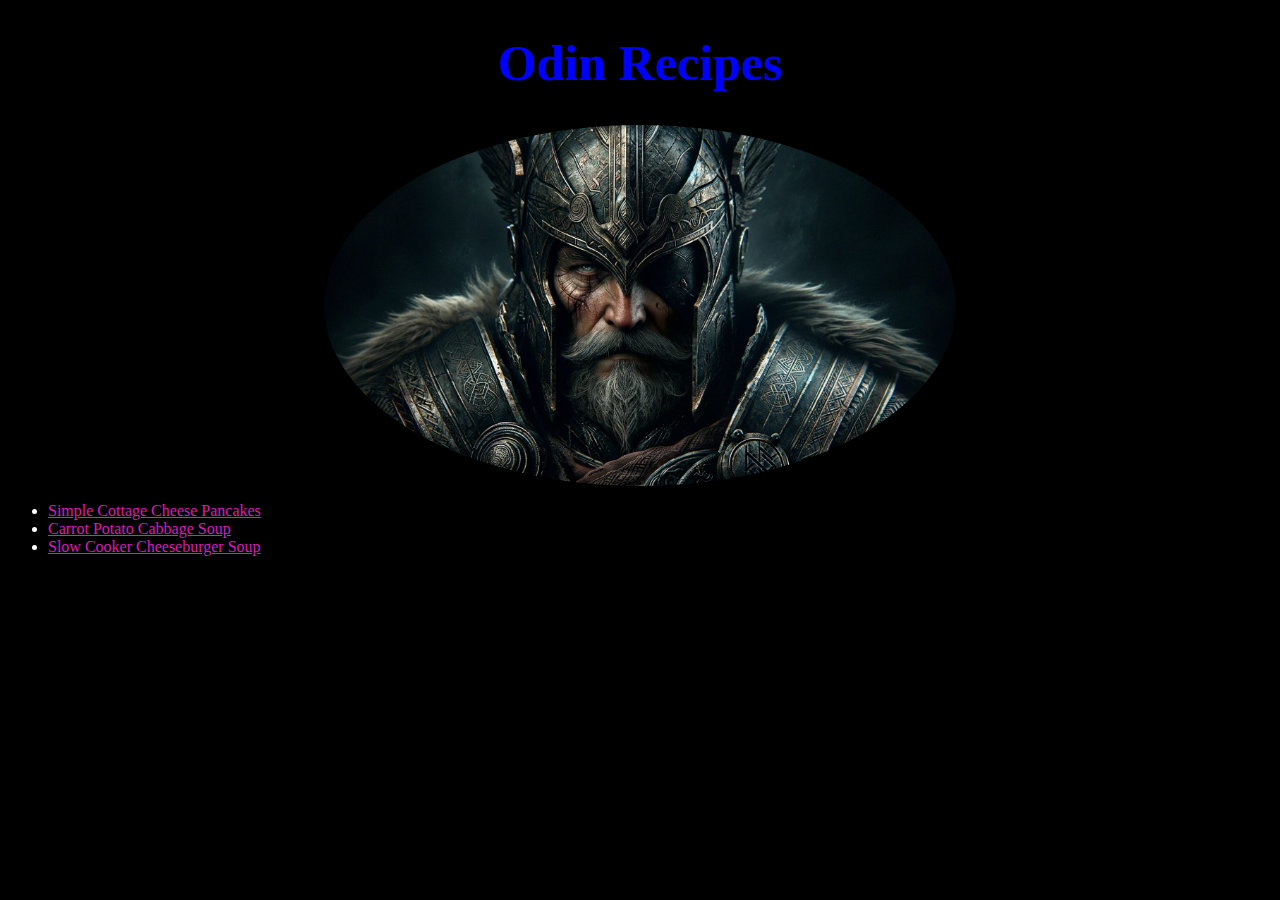
<file: index.html>
<!DOCTYPE html>

<html lang="en">
    <meta charset="UTF-8">
    <title>Odin Recipes</title>
    <link rel="stylesheet" href="./style.css">
    
    <body>
        <h1>Odin Recipes</h1>
        <img class="odin-image" src="./recipes/recipes_images/odin.jpg" alt="Image of Odin, the God of War and Wisdom">
        <ul>
            <li><a href="./recipes/cottage_cheese_pancakes.html">Simple Cottage Cheese Pancakes</a></li>
            <li><a href="./recipes/carrot_potato_cabbage_soup.html">Carrot Potato Cabbage Soup</a></li>
            <li><a href="./recipes/slow_cooker_cheeseburger_soup.html">Slow Cooker Cheeseburger Soup</a></li>
        </ul>
    </body>
</html>
</file>
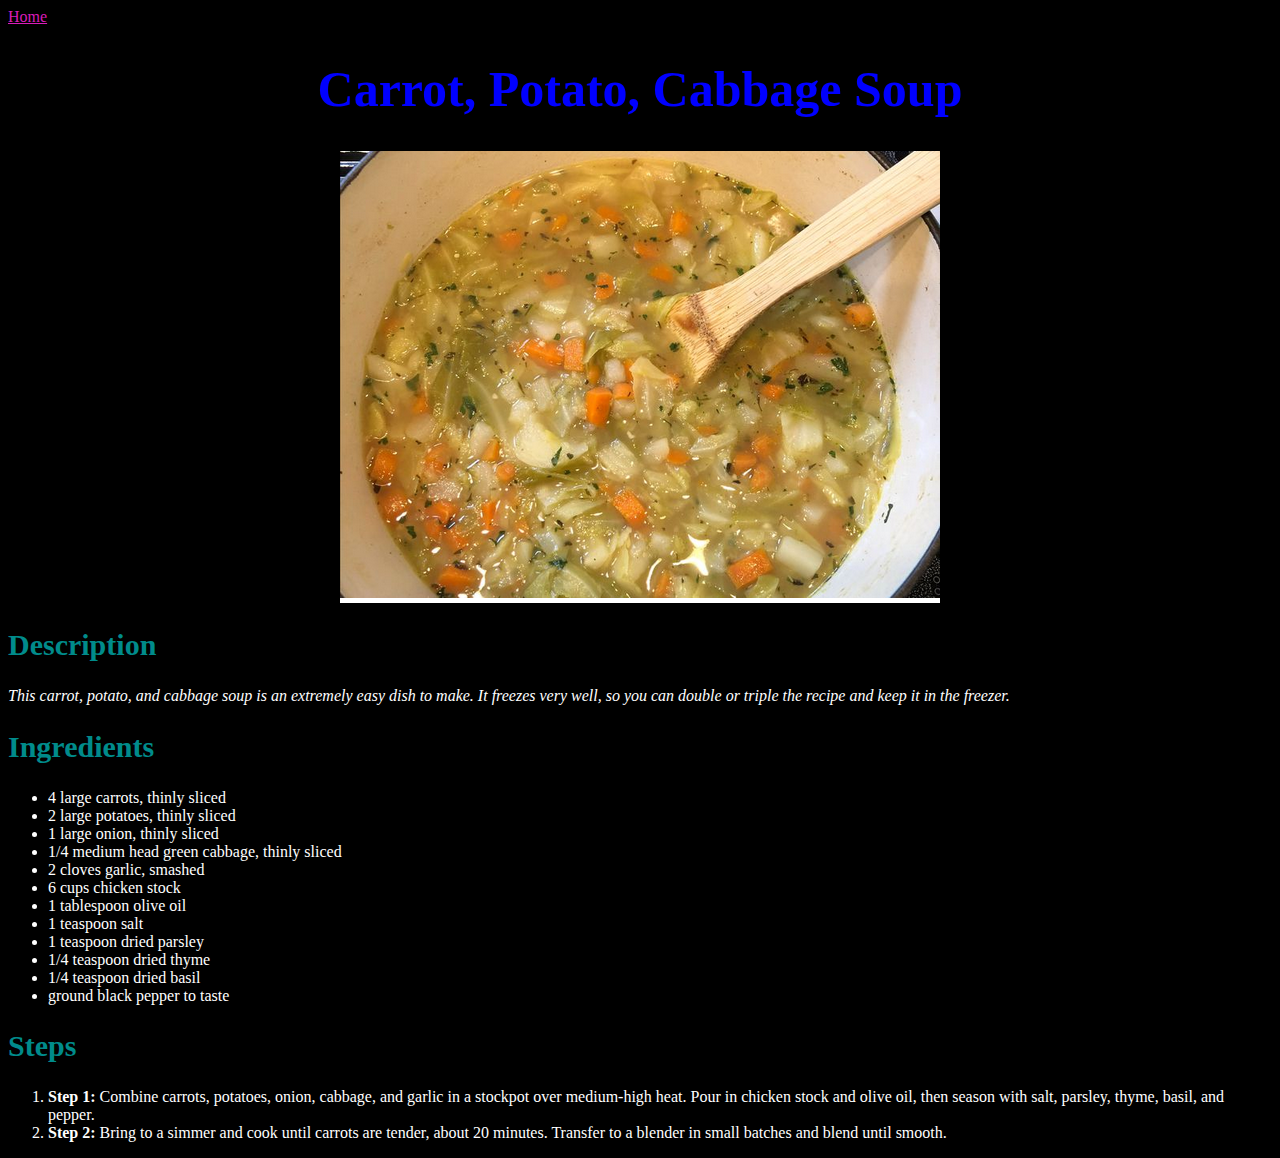
<file: recipes/carrot_potato_cabbage_soup.html>
<!DOCTYPE html>

<html lang="en">
    <head>
        <meta charset="UTF-8">
        <title>Carrot, Potato, Cabbage Soup</title>
        <link rel="stylesheet" href="./../style.css">
    </head>
    
    <body>
        <a href="../index.html">Home</a>
        <h1>Carrot, Potato, Cabbage Soup</h1>
        <img class="image" src="./recipes_images/carrot_potato_cabbage_soup.png" alt="Carrot, Potato, Cabbage Soup">
        <h2>Description</h2>
        <p class="description">This carrot, potato, and cabbage soup is an extremely easy dish to make. It freezes very well, so you can double or triple the recipe and keep it in the freezer.</p>
        <h2>Ingredients</h2>
        <ul>
            <li>4 large carrots, thinly sliced</li>
            <li>2 large potatoes, thinly sliced</li>
            <li>1 large onion, thinly sliced</li>
            <li>1/4 medium head green cabbage, thinly sliced</li>
            <li>2 cloves garlic, smashed</li>
            <li>6 cups chicken stock</li>
            <li>1 tablespoon olive oil</li>
            <li>1 teaspoon salt</li>
            <li>1 teaspoon dried parsley</li>
            <li>1/4 teaspoon dried thyme</li>
            <li>1/4 teaspoon dried basil</li>
            <li>ground black pepper to taste</li>
        </ul>
        <h2>Steps</h2>
        <ol>
            <li><strong>Step 1:</strong> Combine carrots, potatoes, onion, cabbage, and garlic in a stockpot over medium-high heat. Pour in chicken stock and olive oil, then season with salt, parsley, thyme, basil, and pepper.</li>
            <li><strong>Step 2:</strong> Bring to a simmer and cook until carrots are tender, about 20 minutes. Transfer to a blender in small batches and blend until smooth.</li>
        </ol>
    </body>
</html>
</file>
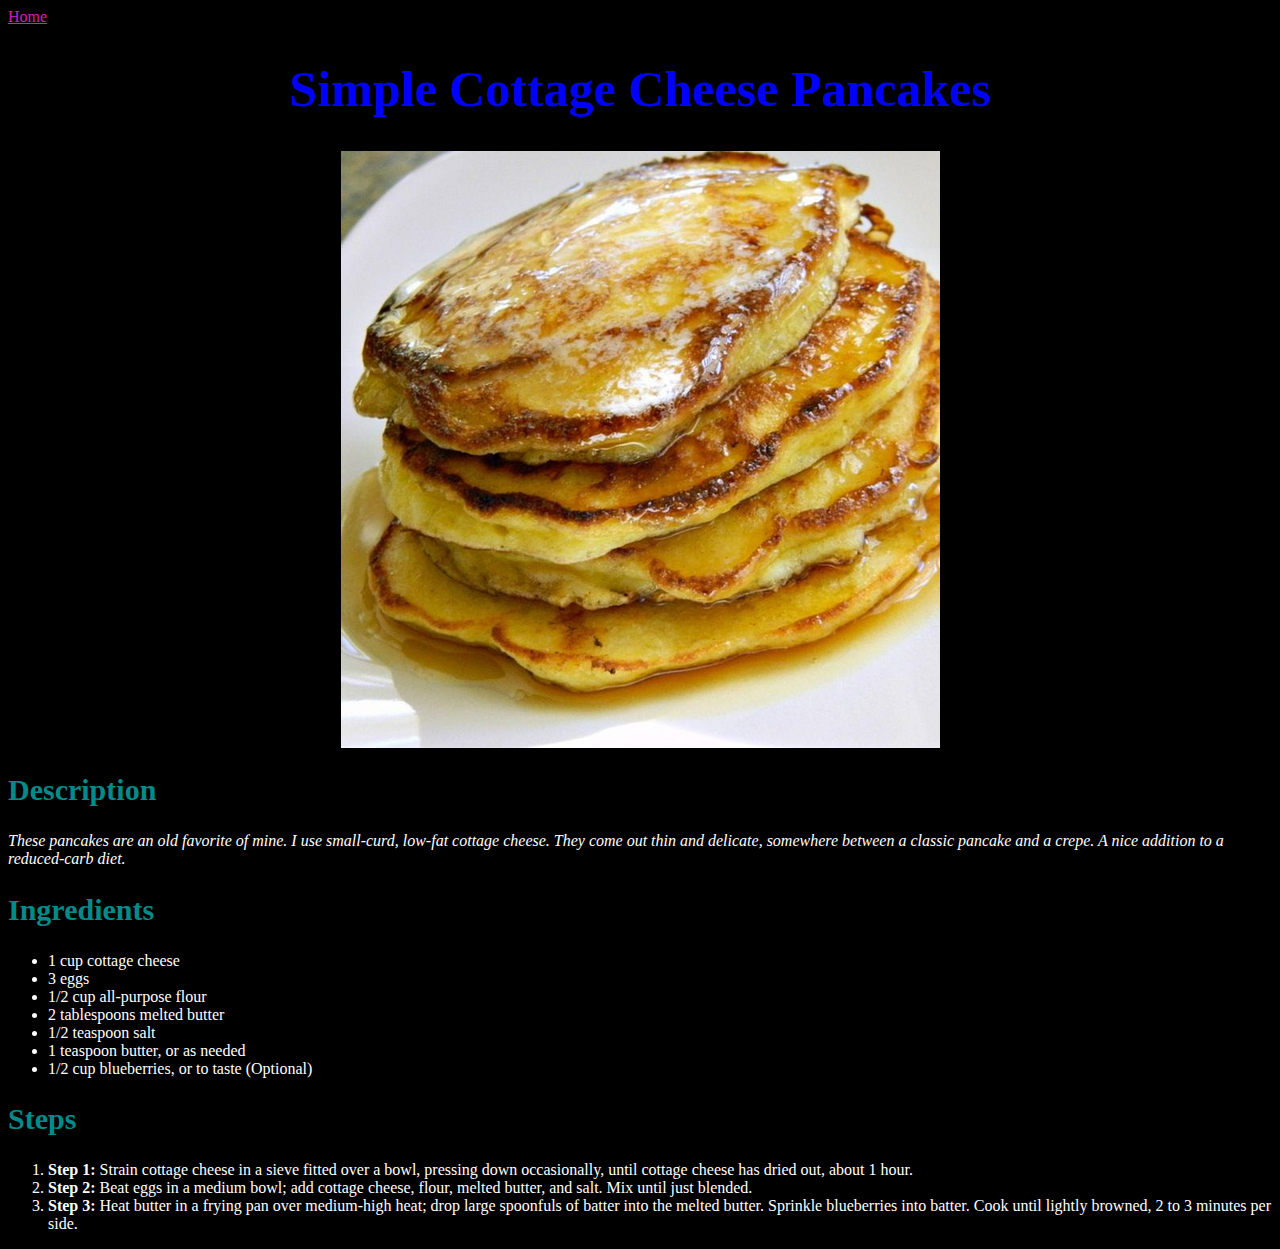
<file: recipes/cottage_cheese_pancakes.html>
<!DOCTYPE html>

<html lang="en">
    <head>
        <meta charset="UTF-8">
        <title>Simple Cottage Cheese Pancakes</title>
        <link rel="stylesheet" href="./../style.css">
    </head>

    <body>
        <a href="../index.html">Home</a>
        <h1>Simple Cottage Cheese Pancakes</h1>
        <img class="image" src="./recipes_images/cottage_cheese_pancakes.png" alt="Cottage Cheese Pancakes">
        <h2>Description</h2>
        <p class="description">These pancakes are an old favorite of mine. I use small-curd, low-fat cottage cheese. They come out thin and delicate, somewhere between a classic pancake and a crepe. A nice addition to a reduced-carb diet.</p>
        <h2>Ingredients</h2>
        <ul>
            <li>1 cup cottage cheese</li>
            <li>3 eggs</li>
            <li>1/2 cup all-purpose flour</li>
            <li>2 tablespoons melted butter</li>
            <li>1/2 teaspoon salt</li>
            <li>1 teaspoon butter, or as needed</li>
            <li>1/2 cup blueberries, or to taste (Optional)</li>
        </ul>
        <h2>Steps</h2>
        <ol>
            <li><strong>Step 1:</strong> Strain cottage cheese in a sieve fitted over a bowl, pressing down occasionally, until cottage cheese has dried out, about 1 hour. </li>
            <li><strong>Step 2:</strong> Beat eggs in a medium bowl; add cottage cheese, flour, melted butter, and salt. Mix until just blended. </li>
            <li><strong>Step 3:</strong> Heat butter in a frying pan over medium-high heat; drop large spoonfuls of batter into the melted butter. Sprinkle blueberries into batter. Cook until lightly browned, 2 to 3 minutes per side.</li>
        </ol>
    </body>
</html>
</file>
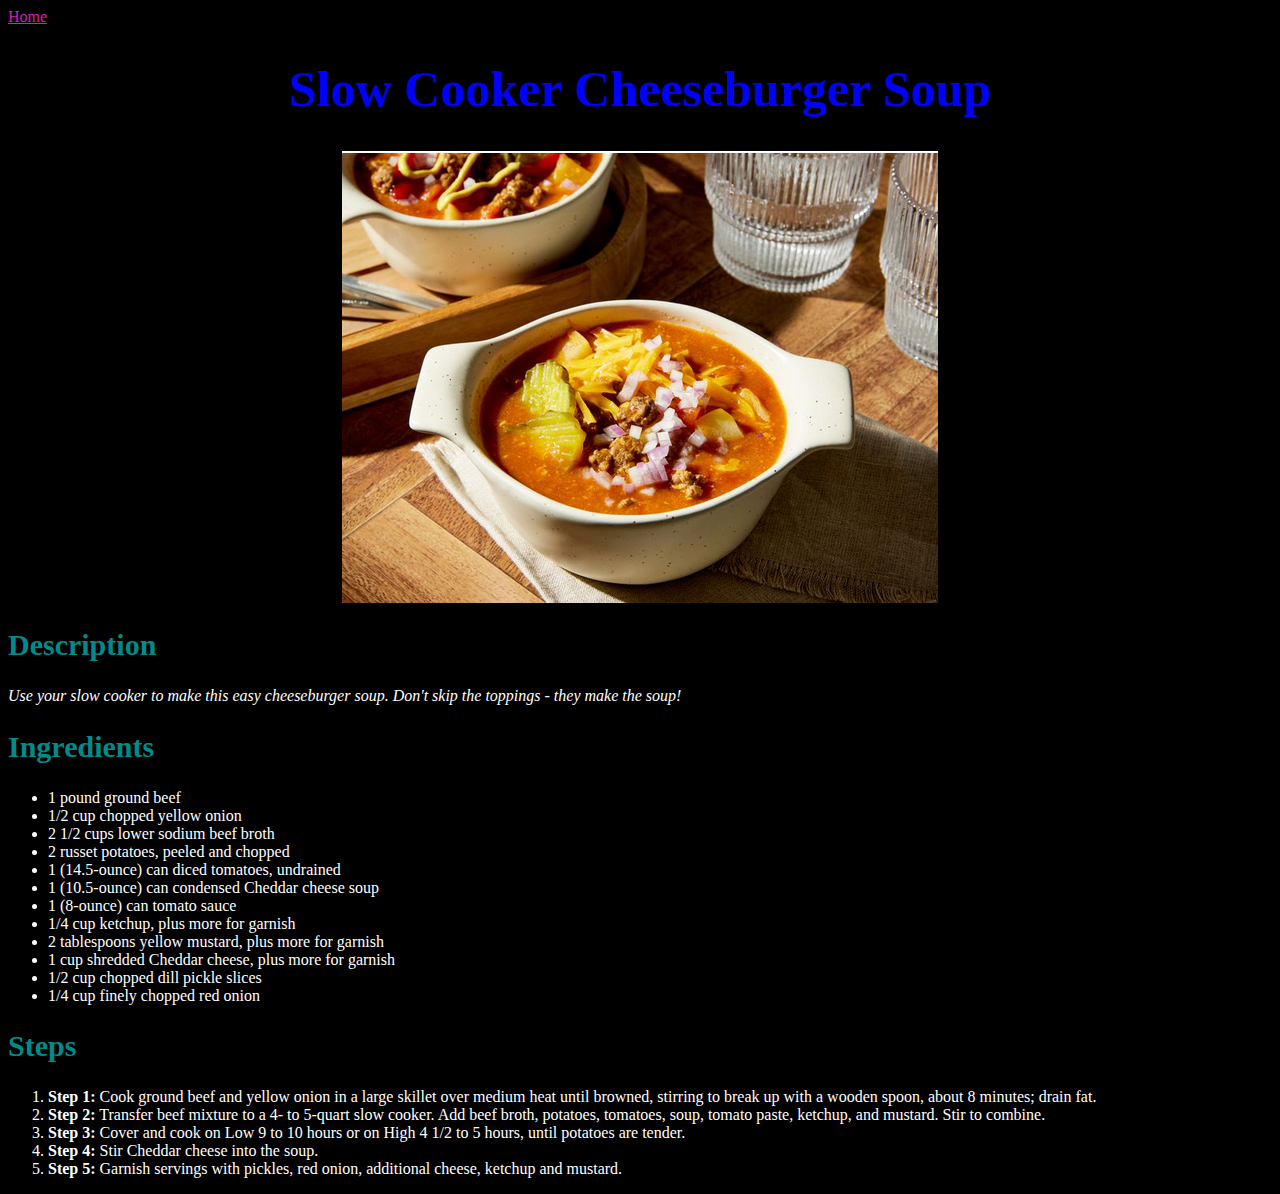
<file: recipes/slow_cooker_cheeseburger_soup.html>
<!DOCTYPE html>

<html lang="en">
    <head>
        <meta charset="UTF-8">
        <title>Slow Cooker Cheeseburger Soup</title>
        <link rel="stylesheet" href="./../style.css">
    </head>

    <body>
        <a href="../index.html">Home</a>
        <h1>Slow Cooker Cheeseburger Soup</h1>
        <img class="image" src="./recipes_images/slow_cooker_cheeseburger_soup.png" alt="Slow Cooker Cheeseburger Soup">
        <h2>Description</h2>
        <p class="description">Use your slow cooker to make this easy cheeseburger soup. Don't skip the toppings - they make the soup!</p>
        <h2>Ingredients</h2>
        <ul>
            <li>1 pound ground beef</li>
            <li>1/2 cup chopped yellow onion</li>
            <li>2 1/2 cups lower sodium beef broth</li>
            <li>2 russet potatoes, peeled and chopped</li>
            <li>1 (14.5-ounce) can diced tomatoes, undrained</li>
            <li>1 (10.5-ounce) can condensed Cheddar cheese soup</li>
            <li>1 (8-ounce) can tomato sauce</li>
            <li>1/4 cup ketchup, plus more for garnish</li>
            <li>2 tablespoons yellow mustard, plus more for garnish</li>
            <li>1 cup shredded Cheddar cheese, plus more for garnish</li>
            <li>1/2 cup chopped dill pickle slices</li>
            <li>1/4 cup finely chopped red onion</li>
        </ul>
        <h2>Steps</h2>
        <ol>
            <li><strong>Step 1:</strong> Cook ground beef and yellow onion in a large skillet over medium heat until browned, stirring to break up with a wooden spoon, about 8 minutes; drain fat.</li>
            <li><strong>Step 2:</strong> Transfer beef mixture to a 4- to 5-quart slow cooker. Add beef broth, potatoes, tomatoes, soup,  tomato paste, ketchup, and mustard. Stir to combine. </li>
            <li><strong>Step 3:</strong> Cover and cook on Low 9 to 10 hours or on High 4 1/2 to 5 hours, until potatoes are tender.</li>
            <li><strong>Step 4:</strong> Stir Cheddar cheese into the soup.</li>
            <li><strong>Step 5:</strong> Garnish servings with pickles, red onion, additional cheese, ketchup and mustard.</li>
        </ol>
    </body>
</html>
</file>
<file: style.css>
* {
    background-color:black;
    color: white;
    font-family: "Times New Roman", Georgia;
}

a {
    color: rgb(218, 28, 186);
}

.odin-image {
    display: block;
    transition: all 0.5s ease;
    max-width: 50%;
    border-radius: 50%;
    margin-left: auto;
    margin-right: auto;
}

.image {
    display: block;
    margin-left: auto;
    margin-right: auto;
}

h1 {
    color:blue;
    text-align: center;
    font-size: 50px;
    font-family: "Brush Script MT", "Times New Roman", serif;
}

h2 {
    color: darkcyan;
    font-size: 30px;
}

.description {
    font-style: italic;
}
</file>
